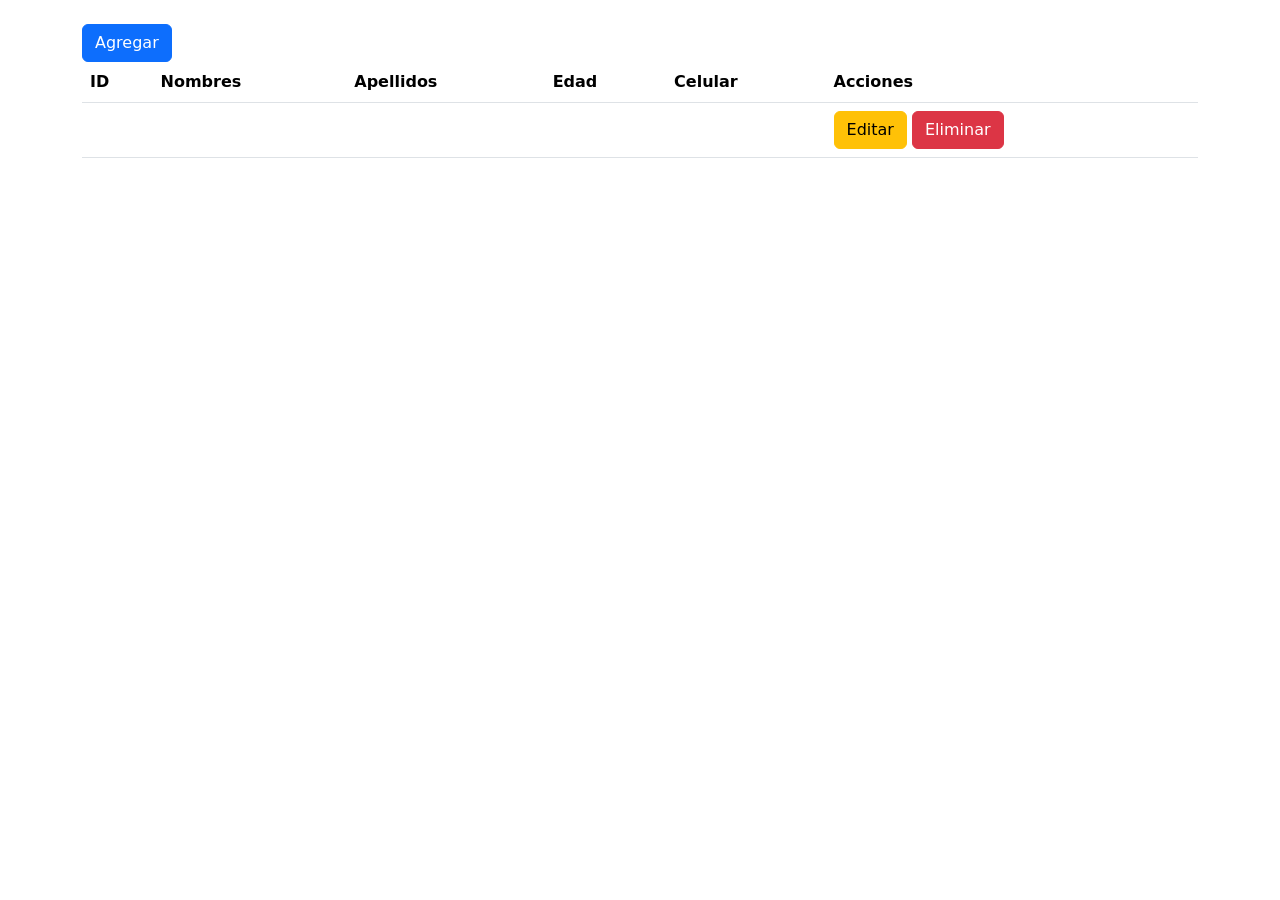
<file: RegisterUser/src/main/resources/templates/index.html>
<!DOCTYPE html>
<html xmlns:th="http://www.thymeleaf.org">
<head>
    <title>Listado de Personas</title>
    <meta charset="UTF-8">
    <meta name="viewport" content="width=device-width, initial-scale=1.0">
    <link href="https://cdn.jsdelivr.net/npm/bootstrap@5.3.3/dist/css/bootstrap.min.css" rel="stylesheet" integrity="sha384-QWTKZyjpPEjISv5WaRU9OFeRpok6YctnYmDr5pNlyT2bRjXh0JMhjY6hW+ALEwIH" crossorigin="anonymous">
</head>
<body>
<div class="container mt-4">
    <a th:href="@{/new}" class="btn btn-primary"> Agregar </a>
    <table class="table">
        <thead>
        <tr>
            <th>ID</th>
            <th>Nombres</th>
            <th>Apellidos</th>
            <th>Edad</th>
            <th>Celular</th>
            <th>Acciones</th>
        </tr>
        </thead>
        <tbody>
        <tr th:each="persona : ${personas}">
            <td th:text="${persona.id}"></td>
            <td th:text="${persona.nombre}"></td>
            <td th:text="${persona.apellido}"></td>
            <td th:text="${persona.edad}"></td>
            <td th:text="${persona.celular}"></td>
            <td>
                <a class="btn btn-warning" th:href="@{/editar/{id}(id=${persona.id})}">Editar</a>
                <a class="btn btn-danger" th:href="@{/eliminar/{id}(id=${persona.id})}">Eliminar</a>
            </td>
        </tr>
        </tbody>
    </table>
</div>
<script src="https://cdn.jsdelivr.net/npm/bootstrap@5.3.3/dist/js/bootstrap.bundle.min.js" integrity="sha384-pzjw8f+ua7Kw1TIq0taGxA0VeI1e7TUl8sTtqVj9zV4MhlGakD5TrHhwRGcpVq2k" crossorigin="anonymous"></script>
</body>
</html>
</file>
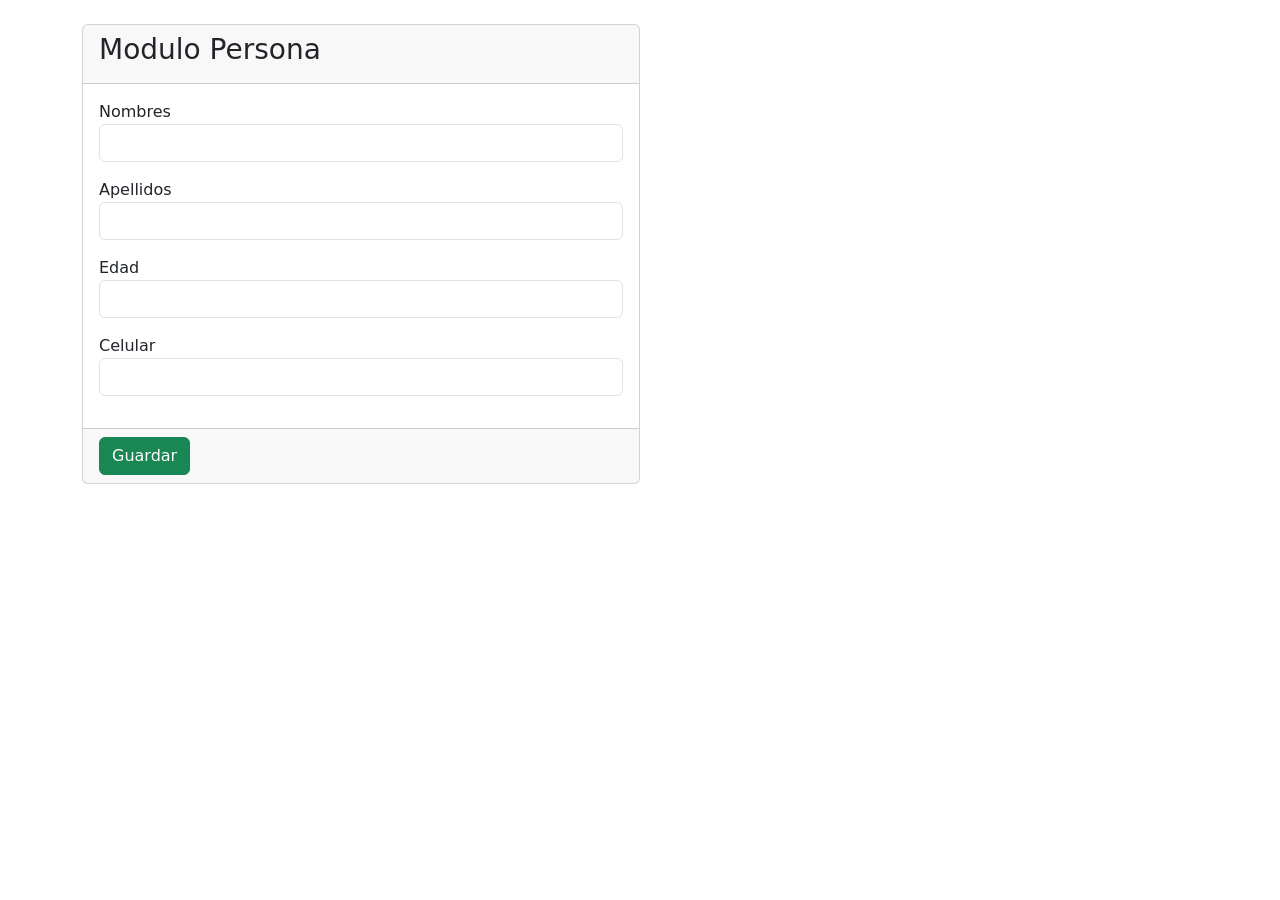
<file: RegisterUser/src/main/resources/templates/form.html>
<!DOCTYPE html>
<html xmlns:th="http://www.thymeleaf.org">
<head>
    <title>Listado de Personas</title>
    <meta charset="UTF-8">
    <meta name="viewport" content="width=device-width, initial-scale=1.0">
    <link href="https://cdn.jsdelivr.net/npm/bootstrap@5.3.3/dist/css/bootstrap.min.css" rel="stylesheet" integrity="sha384-QWTKZyjpPEjISv5WaRU9OFeRpok6YctnYmDr5pNlyT2bRjXh0JMhjY6hW+ALEwIH" crossorigin="anonymous">
</head>
<body>
<div class="container mt-4">
    <div class="col-sm-6">
        <form th:action="@{/save}" th:object="${persona}" method="POST">
            <!-- Campo oculto para el ID -->
            <input type="hidden" th:field="*{id}" />

            <div class="card">
                <div class="card-header">
                    <h3>Modulo Persona</h3>
                </div>
                <div class="card-body">
                    <div class="form-group">
                        <label>Nombres</label>
                        <input th:field="*{nombre}" type="text" class="form-control"/>
                        <div th:if="${#fields.hasErrors('nombre')}" class="text-danger">
                            <p th:errors="*{nombre}"></p>
                        </div>
                    </div>
                    <div class="form-group">
                        <label>Apellidos</label>
                        <input th:field="*{apellido}" type="text" class="form-control"/>
                        <div th:if="${#fields.hasErrors('apellido')}" class="text-danger">
                            <p th:errors="*{apellido}"></p>
                        </div>
                    </div>
                    <div class="form-group">
                        <label>Edad</label>
                        <input th:field="*{edad}" type="number" class="form-control"/>
                        <div th:if="${#fields.hasErrors('edad')}" class="text-danger">
                            <p th:errors="*{edad}"></p>
                        </div>
                    </div>
                    <div class="form-group">
                        <label>Celular</label>
                        <input th:field="*{celular}" type="tel" class="form-control" pattern="[0-9]{9}" title="El número debe tener 9 dígitos"/>
                        <div th:if="${#fields.hasErrors('celular')}" class="text-danger">
                            <p th:errors="*{celular}"></p>
                        </div>
                    </div>
                </div>
                <div class="card-footer">
                    <input type="submit" value="Guardar" class="btn btn-success">
                </div>
            </div>
        </form>
    </div>
</div>
</body>
</html>
</file>
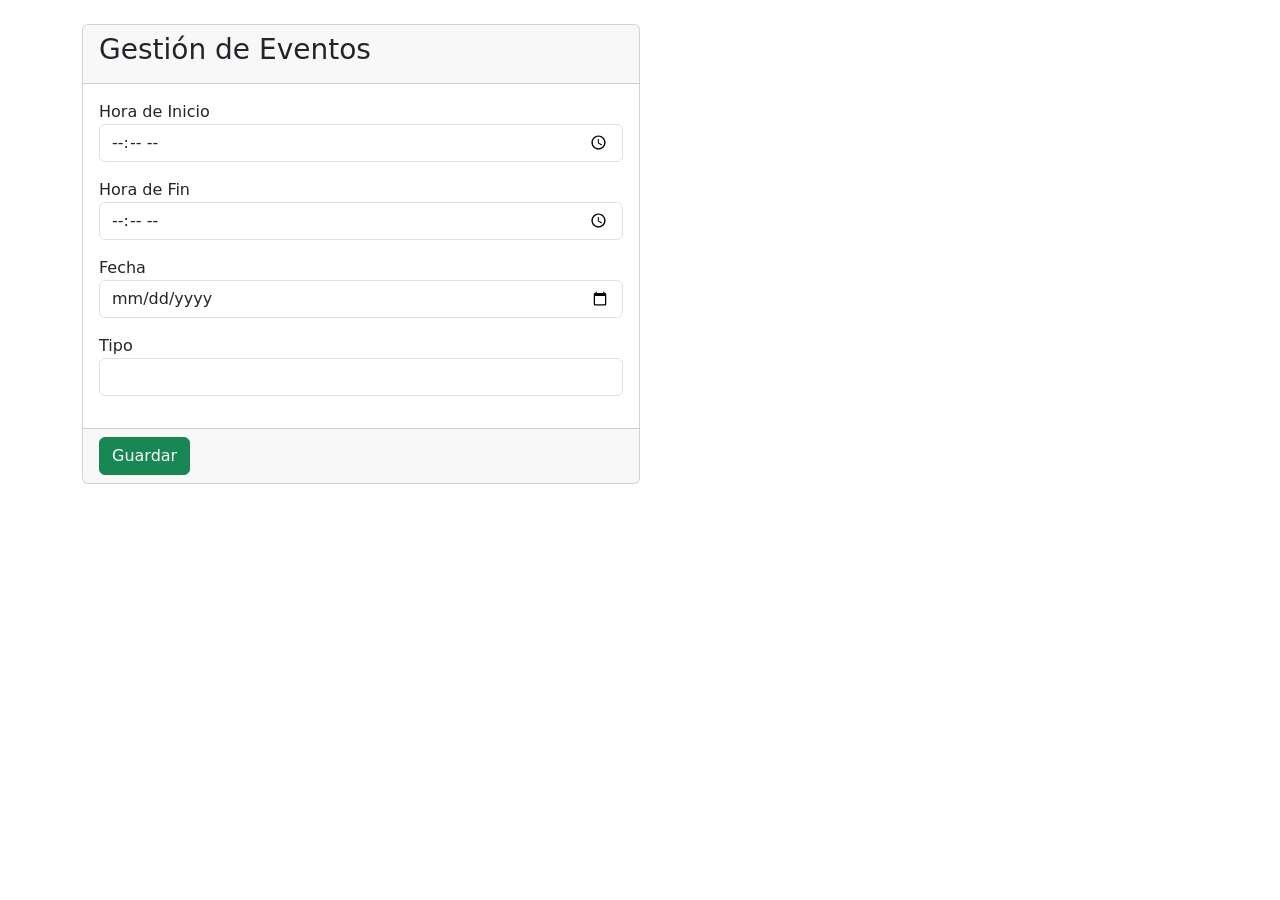
<file: RegisterUser/src/main/resources/templates/form2.html>
<!DOCTYPE html>
<html xmlns:th="http://www.thymeleaf.org">
<head>
    <title>Gestión de Eventos</title>
    <meta charset="UTF-8">
    <meta name="viewport" content="width=device-width, initial-scale=1.0">
    <link href="https://cdn.jsdelivr.net/npm/bootstrap@5.3.3/dist/css/bootstrap.min.css" rel="stylesheet"
          integrity="sha384-QWTKZyjpPEjISv5WaRU9OFeRpok6YctnYmDr5pNlyT2bRjXh0JMhjY6hW+ALEwIH" crossorigin="anonymous">
</head>
<body>
<div class="container mt-4">
    <div class="col-sm-6">
        <form th:action="@{/savep}" th:object="${evento}" method="POST">
            <!-- Campo oculto para el ID -->
            <input type="hidden" th:field="*{id}" />

            <div class="card">
                <div class="card-header">
                    <h3>Gestión de Eventos</h3>
                </div>
                <div class="card-body">
                    <div class="form-group">
                        <label>Hora de Inicio</label>
                        <input th:field="*{horaInicio}" type="time" class="form-control"/>
                        <div th:if="${#fields.hasErrors('horaInicio')}" class="text-danger">
                            <p th:errors="*{horaInicio}"></p>
                        </div>
                    </div>
                    <div class="form-group">
                        <label>Hora de Fin</label>
                        <input th:field="*{horaFin}" type="time" class="form-control"/>
                        <div th:if="${#fields.hasErrors('horaFin')}" class="text-danger">
                            <p th:errors="*{horaFin}"></p>
                        </div>
                    </div>
                    <div class="form-group">
                        <label>Fecha</label>
                        <input th:field="*{fecha}" type="date" class="form-control"/>
                        <div th:if="${#fields.hasErrors('fecha')}" class="text-danger">
                            <p th:errors="*{fecha}"></p>
                        </div>
                    </div>
                    <div class="form-group">
                        <label>Tipo</label>
                        <input th:field="*{tipo}" type="text" class="form-control"/>
                        <div th:if="${#fields.hasErrors('tipo')}" class="text-danger">
                            <p th:errors="*{tipo}"></p>
                        </div>
                    </div>
                </div>
                <div class="card-footer">
                    <input type="submit" value="Guardar" class="btn btn-success">
                </div>
            </div>
        </form>
    </div>
</div>
</body>
</html>
</file>
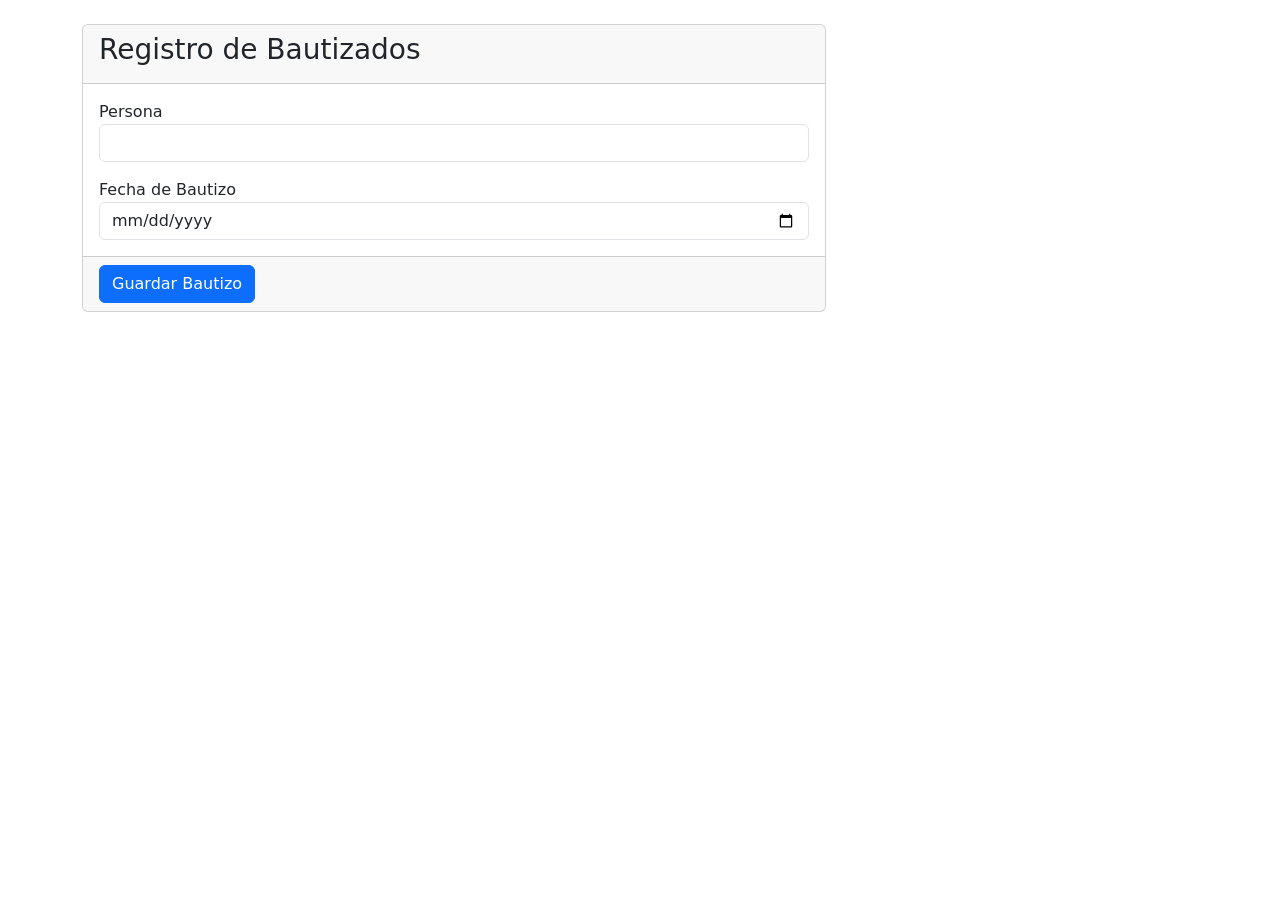
<file: RegisterUser/src/main/resources/templates/formBau.html>
<!DOCTYPE html>
<html xmlns:th="http://www.thymeleaf.org">
<head>
    <title>Registro de Bautizados</title>
    <meta charset="UTF-8">
    <meta name="viewport" content="width=device-width, initial-scale=1.0">
    <link href="https://cdn.jsdelivr.net/npm/bootstrap@5.3.3/dist/css/bootstrap.min.css" rel="stylesheet" integrity="sha384-QWTKZyjpPEjISv5WaRU9OFeRpok6YctnYmDr5pNlyT2bRjXh0JMhjY6hW+ALEwIH" crossorigin="anonymous">
</head>
<body>
<div class="container mt-4">
    <div class="col-sm-8">
        <form th:action="@{/guardarBautizo}" th:object="${bautizado}" method="POST">
            <div class="card">
                <div class="card-header">
                    <h3>Registro de Bautizados</h3>
                </div>
                <div class="card-body">
                    <!-- Seleccionar Persona -->
                    <div class="form-group">
                        <label>Persona</label>
                        <select th:field="*{persona.id}" class="form-control">
                            <option th:each="persona : ${personas}"
                                    th:value="${persona.id}"
                                    th:text="${persona.nombre + ' ' + persona.apellido}"> <!-- Corregido: Usamos th:text para mostrar el nombre completo -->
                            </option>
                        </select>

                        <div th:if="${#fields.hasErrors('persona.id')}" class="text-danger">
                            <p th:errors="*{persona.id}"></p>
                        </div>
                    </div>

                    <!-- Fecha de Bautizo -->
                    <div class="form-group mt-3">
                        <label>Fecha de Bautizo</label>
                        <input th:field="*{fechaBautizo}" type="date" class="form-control" />

                    </div>

                    <!-- Lugar de Bautizo (si es necesario) -->

                </div>
                <div class="card-footer">
                    <input type="submit" value="Guardar Bautizo" class="btn btn-primary">
                </div>
            </div>
        </form>
    </div>
</div>
</body>
</html>
</file>
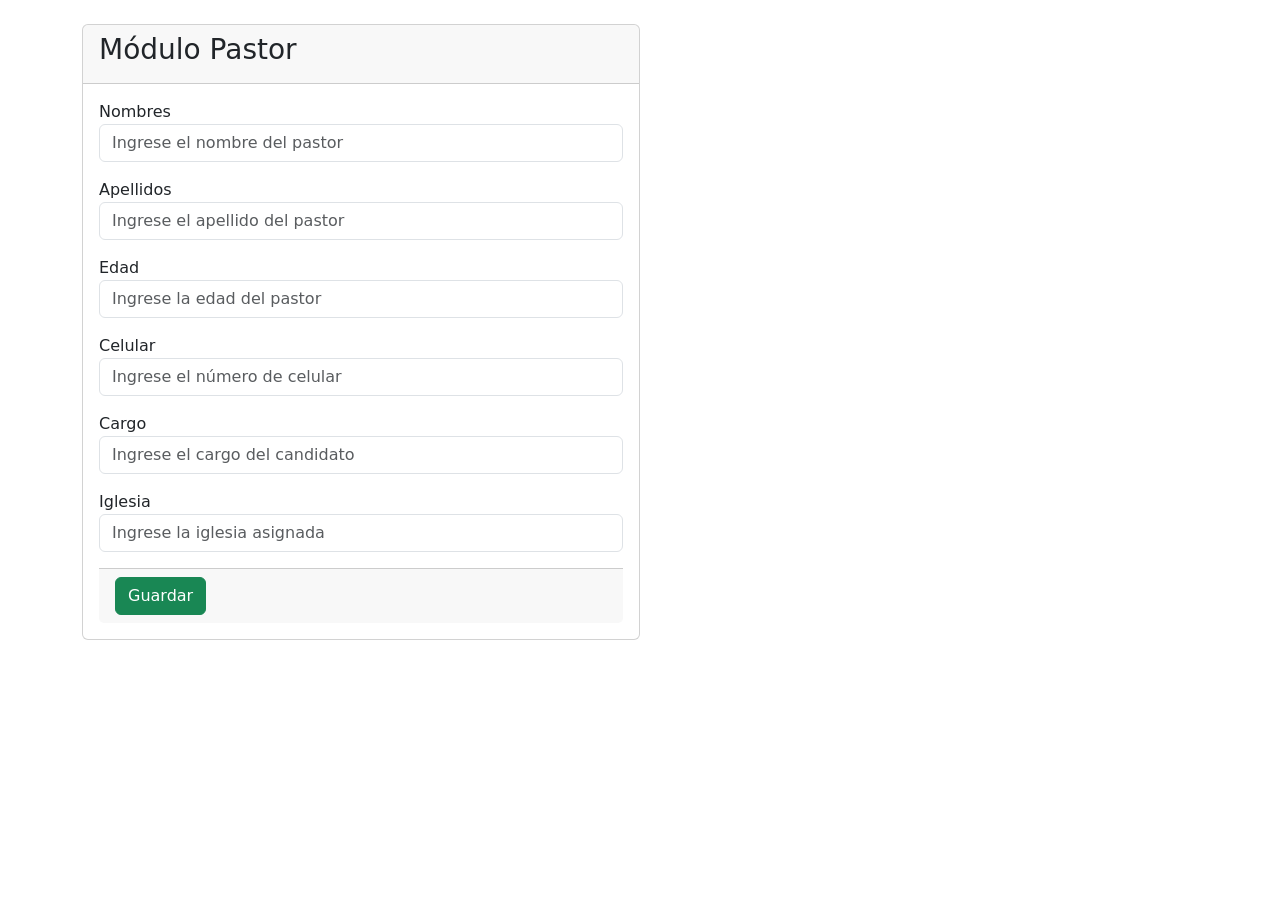
<file: RegisterUser/src/main/resources/templates/formpas.html>
<!DOCTYPE html>
<html xmlns:th="http://www.thymeleaf.org">
<head>
  <title>Listado de Pastores</title>
  <meta charset="UTF-8">
  <meta name="viewport" content="width=device-width, initial-scale=1.0">
  <link href="https://cdn.jsdelivr.net/npm/bootstrap@5.3.3/dist/css/bootstrap.min.css" rel="stylesheet" integrity="sha384-QWTKZyjpPEjISv5WaRU9OFeRpok6YctnYmDr5pNlyT2bRjXh0JMhjY6hW+ALEwIH" crossorigin="anonymous">
</head>
<body>
<div class="container mt-4">
  <div class="col-sm-6">
    <form th:action="@{/savepas}" th:object="${pastores}" method="POST">
      <!-- Campo oculto para el ID -->
      <input type="hidden" th:field="*{id}" />

      <div class="card">
        <div class="card-header">
          <h3>Módulo Pastor</h3>
        </div>
        <div class="card-body">
          <div class="form-group">
            <label>Nombres</label>
            <input th:field="*{nombre}" type="text" class="form-control" placeholder="Ingrese el nombre del pastor"/>
            <div th:if="${#fields.hasErrors('nombre')}" class="text-danger">
              <p th:errors="*{nombre}"></p>
            </div>
          </div>
          <div class="form-group">
            <label>Apellidos</label>
            <input th:field="*{apellido}" type="text" class="form-control" placeholder="Ingrese el apellido del pastor"/>
            <div th:if="${#fields.hasErrors('apellido')}" class="text-danger">
              <p th:errors="*{apellido}"></p>
            </div>
          </div>
          <div class="form-group">
            <label>Edad</label>
            <input th:field="*{edad}" type="number" class="form-control" placeholder="Ingrese la edad del pastor"/>
            <div th:if="${#fields.hasErrors('edad')}" class="text-danger">
              <p th:errors="*{edad}"></p>
            </div>
          </div>
          <div class="form-group">
            <label>Celular</label>
            <input th:field="*{celular}" type="tel" class="form-control" pattern="[0-9]{9}"
                   title="El número debe tener 9 dígitos" placeholder="Ingrese el número de celular"/>
            <div th:if="${#fields.hasErrors('celular')}" class="text-danger">
              <p th:errors="*{celular}"></p>
            </div>

            <div class="form-group">
              <label>Cargo</label>
              <input th:field="*{cargo}" type="text" class="form-control" placeholder="Ingrese el cargo del candidato"/>
              <div th:if="${#fields.hasErrors('celular')}" class="text-danger">
                <p th:errors="*{cargo}"></p>
              </div>
            </div>

          <!-- Agregar campo adicional si es necesario, como la iglesia asignada -->
          <div class="form-group">
            <label>Iglesia</label>
            <input th:field="*{iglesia}" type="text" class="form-control" placeholder="Ingrese la iglesia asignada"/>
            <div th:if="${#fields.hasErrors('iglesia')}" class="text-danger">
              <p th:errors="*{iglesia}"></p>
            </div>
          </div>
        </div>
        <div class="card-footer">
          <input type="submit" value="Guardar" class="btn btn-success">
        </div>
      </div>
    </form>
  </div>
</div>
</body>
</html>
</file>
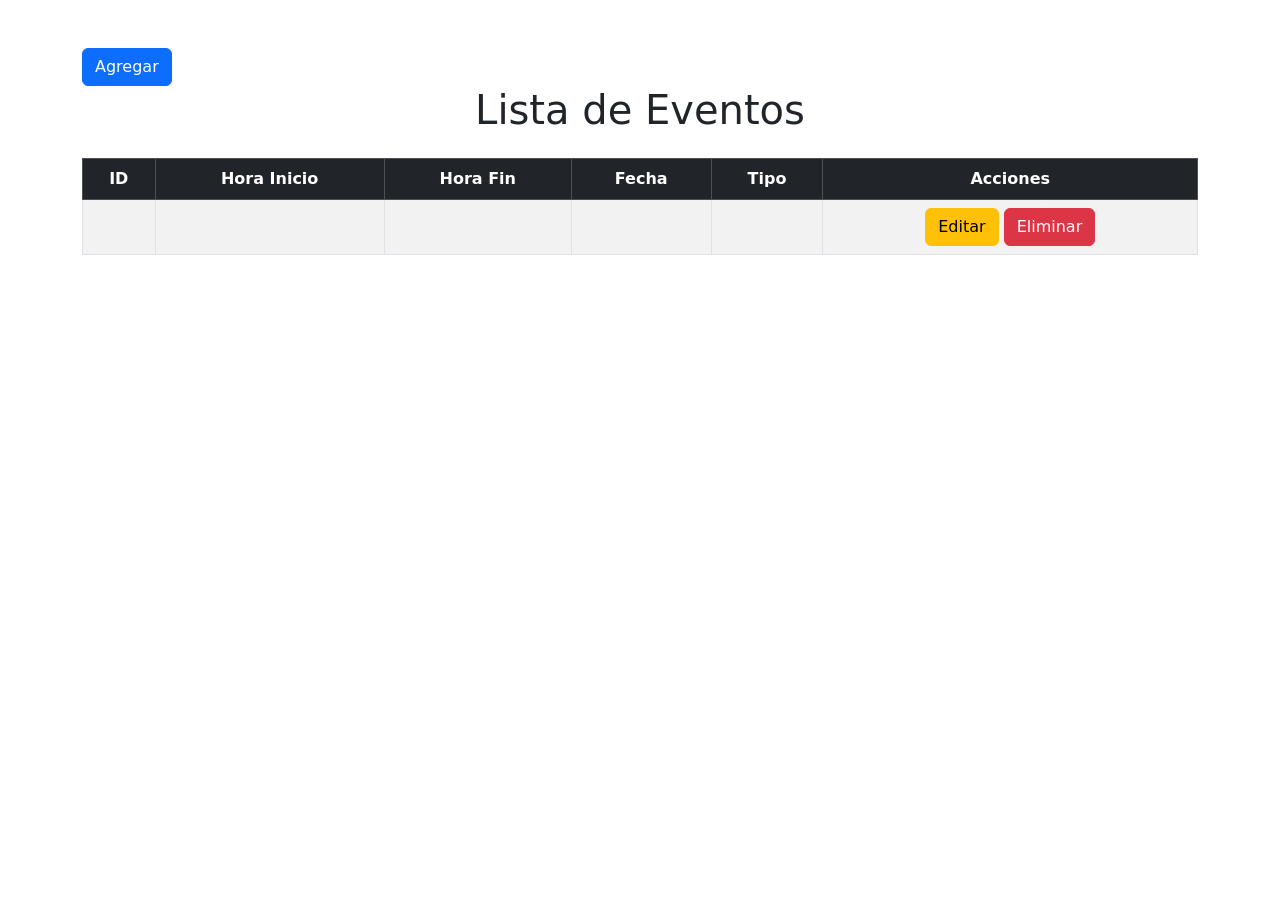
<file: RegisterUser/src/main/resources/templates/index2.html>
<!DOCTYPE html>
<html xmlns:th="http://www.thymeleaf.org">
<head>
    <meta charset="UTF-8">
    <meta name="viewport" content="width=device-width, initial-scale=1.0">
    <title>Lista de Eventos</title>
    <link href="https://cdn.jsdelivr.net/npm/bootstrap@5.3.3/dist/css/bootstrap.min.css" rel="stylesheet" integrity="sha384-QWTKZyjpPEjISv5WaRU9OFeRpok6YctnYmDr5pNlyT2bRjXh0JMhjY6hW+ALEwIH" crossorigin="anonymous">
</head>
<body>
<div class="container mt-5">
    <a th:href="@{/newp}" class="btn btn-primary"> Agregar </a>

    <h1 class="text-center mb-4">Lista de Eventos</h1>
    <table class="table table-striped table-hover table-bordered align-middle">
        <thead class="table-dark text-center">
        <tr>
            <th>ID</th>
            <th>Hora Inicio</th>
            <th>Hora Fin</th>
            <th>Fecha</th>
            <th>Tipo</th>
            <th>Acciones</th>
        </tr>
        </thead>
        <tbody>
        <tr th:each="evento : ${eventos}">
            <td th:text="${evento.id}" ></td>
            <td th:text="${evento.horaInicio}" ></td>
            <td th:text="${evento.horaFin}" ></td>
            <td th:text="${evento.fecha}" ></td>
            <td th:text="${evento.tipo}" ></td>
            <td class="text-center">
                <a class="btn btn-warning" th:href="@{/editarp/{id}(id=${evento.id})}">Editar</a>
                <a class="btn btn-danger" th:href="@{/eliminarp/{id}(id=${evento.id})}">Eliminar</a>
            </td>
        </tr>
        </tbody>
    </table>
</div>
<script src="https://cdn.jsdelivr.net/npm/bootstrap@5.3.3/dist/js/bootstrap.bundle.min.js" integrity="sha384-wEcQcZPrEFVE61Nz4vyeN2npFpCDgF3fnK2a+DNJpHdtr5XolL6NYt9PfpdeZAtp" crossorigin="anonymous"></script>
</body>
</html>
</file>
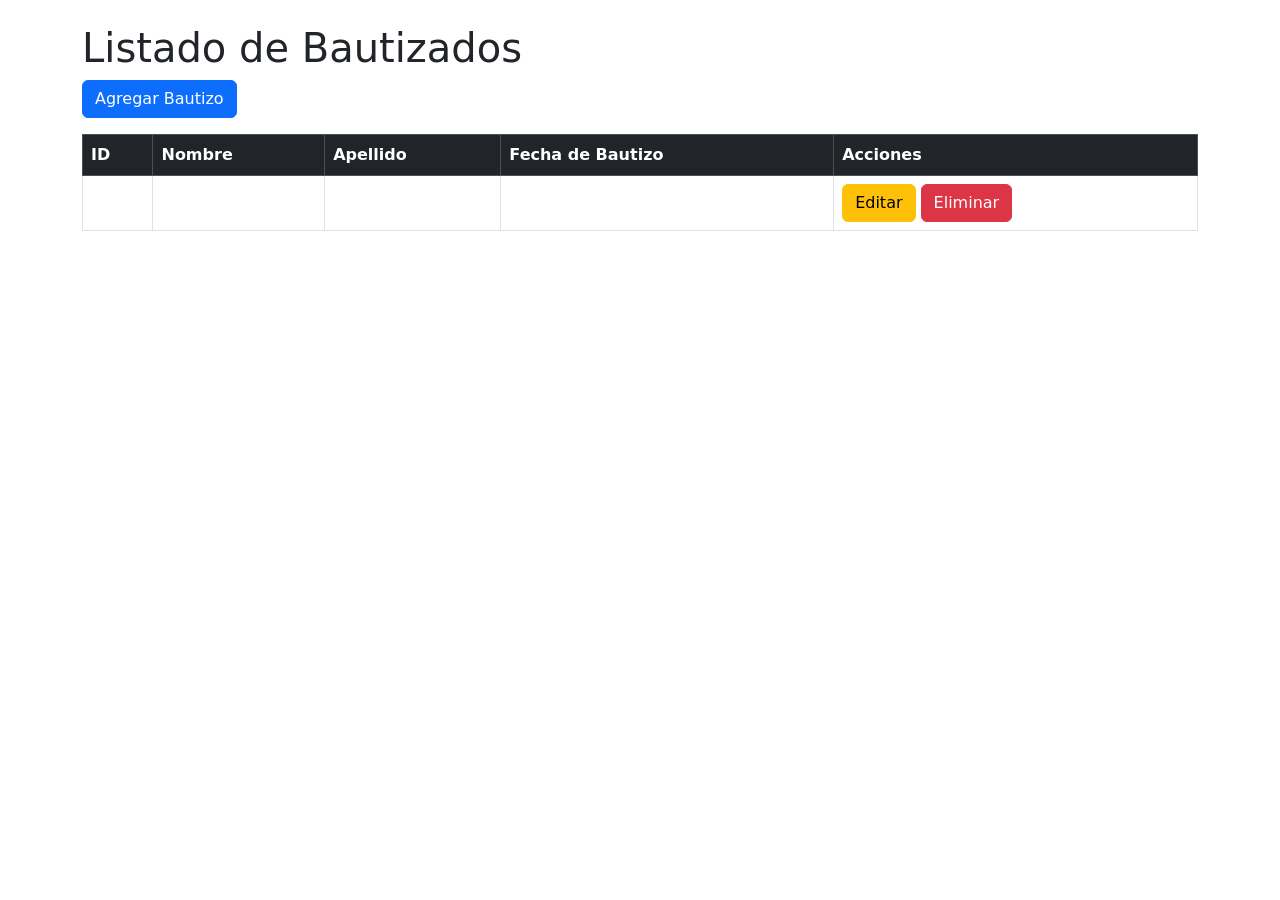
<file: RegisterUser/src/main/resources/templates/indexBau.html>
<!DOCTYPE html>
<html xmlns:th="http://www.thymeleaf.org">
<head>
    <title>Listado de Bautizados</title>
    <meta charset="UTF-8">
    <meta name="viewport" content="width=device-width, initial-scale=1.0">
    <link href="https://cdn.jsdelivr.net/npm/bootstrap@5.3.3/dist/css/bootstrap.min.css" rel="stylesheet" integrity="sha384-QWTKZyjpPEjISv5WaRU9OFeRpok6YctnYmDr5pNlyT2bRjXh0JMhjY6hW+ALEwIH" crossorigin="anonymous">
</head>
<body>
<div class="container mt-4">
    <h1>Listado de Bautizados</h1>
    <a th:href="@{/bautizados/new}" class="btn btn-primary mb-3">Agregar Bautizo</a>
    <table class="table table-bordered">
        <thead class="table-dark">
        <tr>
            <th>ID</th>
            <th>Nombre</th>
            <th>Apellido</th>
            <th>Fecha de Bautizo</th>
            <th>Acciones</th>
        </tr>
        </thead>
        <tbody>
        <tr th:each="bautizado : ${bautizados}">
            <td th:text="${bautizado.id}"></td>
            <td th:text="${bautizado.persona.nombre}"></td>
            <td th:text="${bautizado.persona.apellido}"></td>
            <!-- Corrección aquí -->
            <td th:text="${#temporals.format(bautizado.fechaBautizo, 'yyyy-MM-dd')}"></td>
            <td>
                <a class="btn btn-warning" th:href="@{/bautizados/editar/{id}(id=${bautizado.id})}">Editar</a>
                <a class="btn btn-danger" th:href="@{/bautizados/eliminar/{id}(id=${bautizado.id})}">Eliminar</a>
            </td>
        </tr>
        </tbody>
    </table>
</div>
<script src="https://cdn.jsdelivr.net/npm/bootstrap@5.3.3/dist/js/bootstrap.bundle.min.js" integrity="sha384-pzjw8f+ua7Kw1TIq0taGxA0VeI1e7TUl8sTtqVj9zV4MhlGakD5TrHhwRGcpVq2k" crossorigin="anonymous"></script>
</body>
</html>
</file>
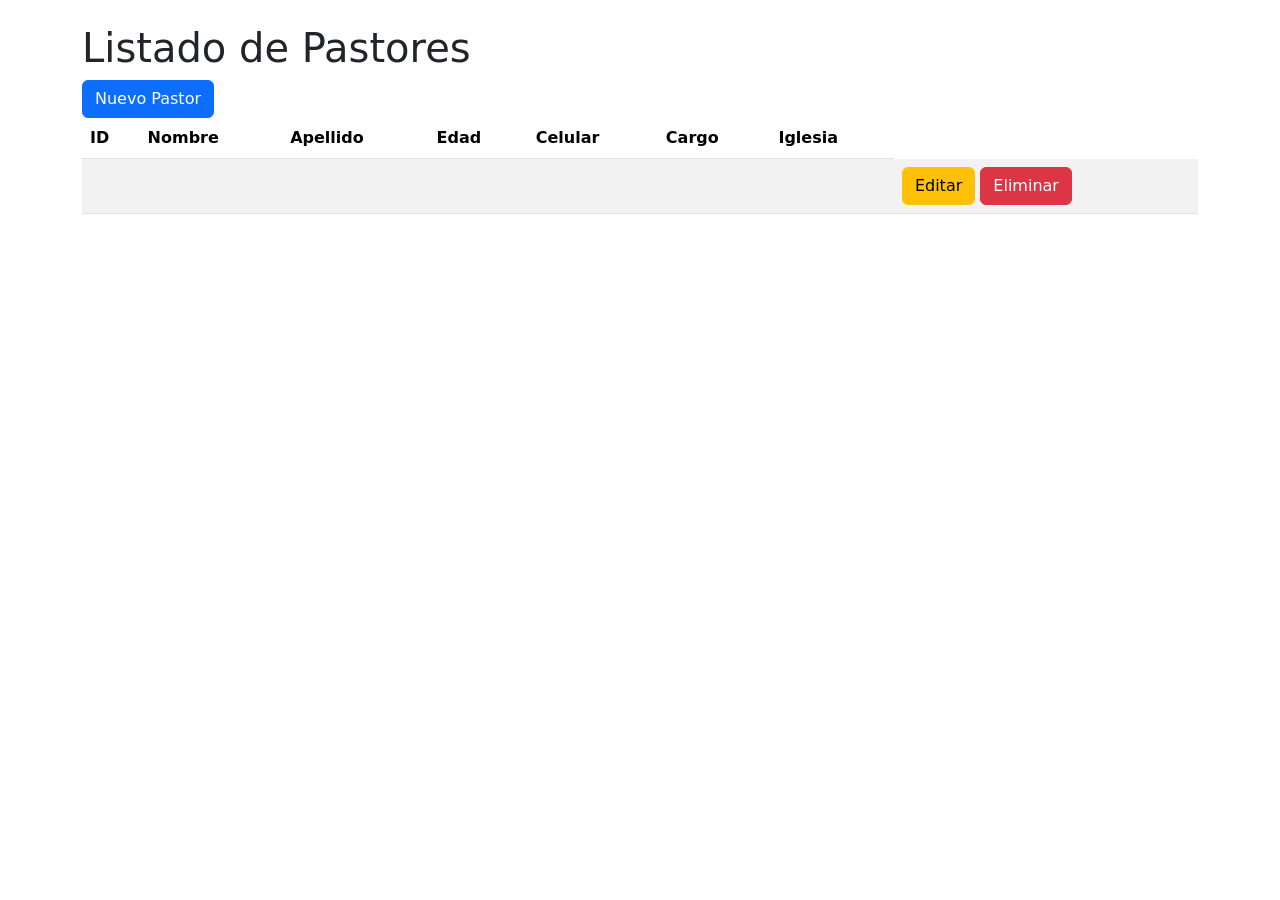
<file: RegisterUser/src/main/resources/templates/Indexpastores.html>
<!DOCTYPE html>
<html xmlns:th="http://www.thymeleaf.org">
<head>
  <title>Listado de Personas</title>
  <meta charset="UTF-8">
  <meta name="viewport" content="width=device-width, initial-scale=1.0">
  <link href="https://cdn.jsdelivr.net/npm/bootstrap@5.3.3/dist/css/bootstrap.min.css" rel="stylesheet" integrity="sha384-QWTKZyjpPEjISv5WaRU9OFeRpok6YctnYmDr5pNlyT2bRjXh0JMhjY6hW+ALEwIH" crossorigin="anonymous">
</head>
<body>
<div class="container mt-4">
  <h1>Listado de Pastores
   </h1>
    <a href="/newpas" class="btn btn-primary">Nuevo Pastor</a>
    <table class="table table-striped">
        <thead>
        <tr>
            <th>ID</th>
            <th>Nombre</th>
            <th>Apellido</th>
            <th>Edad</th>
            <th>Celular</th>
            <th>Cargo</th>
            <th>Iglesia</th>
        </tr>
        </thead>
        <tbody>
        <tr th:each="pastor : ${pastores}">
            <td th:text="${pastor.id}"></td>
            <td th:text="${pastor.nombre}"></td>
            <td th:text="${pastor.apellido}"></td>
            <td th:text="${pastor.edad}"></td>
            <td th:text="${pastor.celular}"></td>
            <td th:text="${pastor.cargo}"></td>
            <td th:text="${pastor.iglesia}"></td>
            <td>
                <a class="btn btn-warning" th:href="@{/editarpas/{id}(id=${pastor.id})}" >Editar</a>
                <a class="btn btn-danger" th:href="@{/eliminarpas/{id}(id=${pastor.id})}" >Eliminar</a>
            </td>
        </tr>
        </tbody>
    </table>
</div>
<script src="https://cdn.jsdelivr.net/npm/bootstrap@5.3.3/dist/js/bootstrap.bundle.min.js" integrity="sha384-pzjw8f+ua7Kw1TIq0taGxA0VeI1e7TUl8sTtqVj9zV4MhlGakD5TrHhwRGcpVq2k" crossorigin="anonymous"></script>
</body>
</html>
</file>
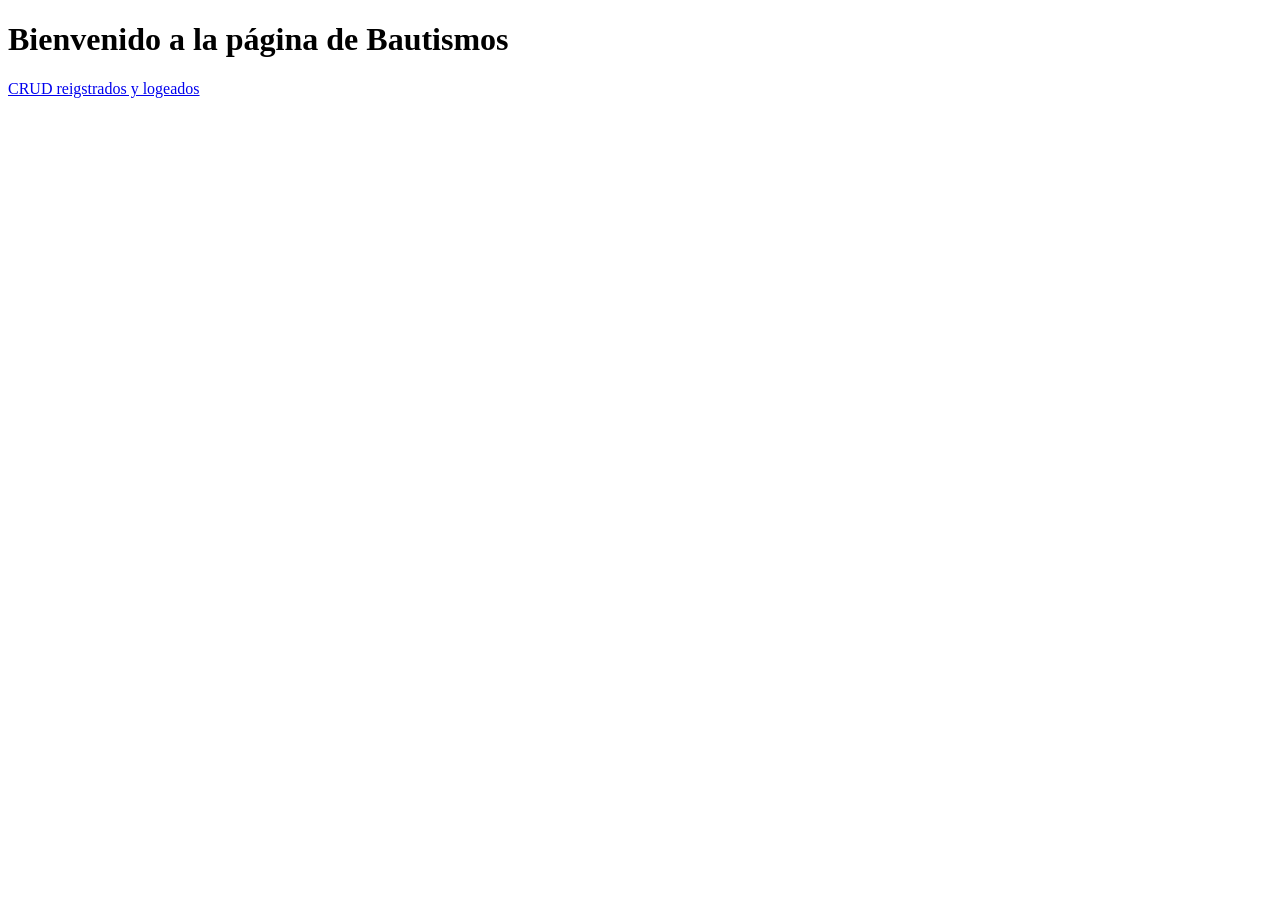
<file: RegisterUser/src/main/resources/static/conectores/bautismos.html>
<!DOCTYPE html>
<html lang="en">
<head>
  <meta charset="UTF-8">
  <meta name="viewport" content="width=device-width, initial-scale=1.0">
  <title>Bautismos</title>
</head>
<body>
  <h1>Bienvenido a la página de Bautismos</h1>
  <div class="buttons">
    <a href="crud.html" class="btn">CRUD reigstrados y logeados</a>
</div>
</body>
</html>
</file>
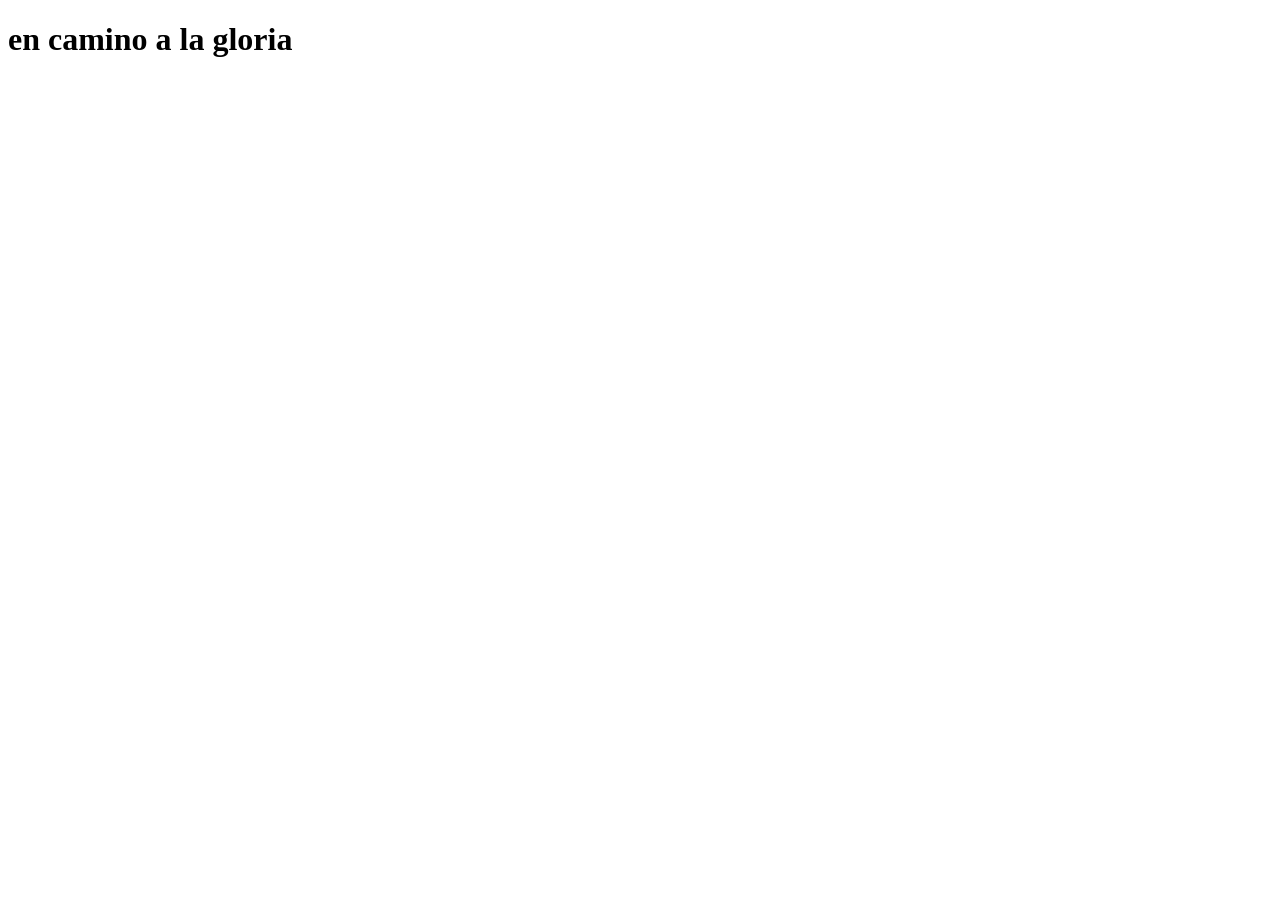
<file: RegisterUser/src/main/resources/static/conectores/indexproceso.html>
<!DOCTYPE html>
<html lang="en">
<head>
    <meta charset="UTF-8">
    <meta name="viewport" content="width=device-width, initial-scale=1.0">
    <title>Proceso</title>
</head>
<body>
    <h1>en camino a la gloria</h1>
</body>
</html>
</file>
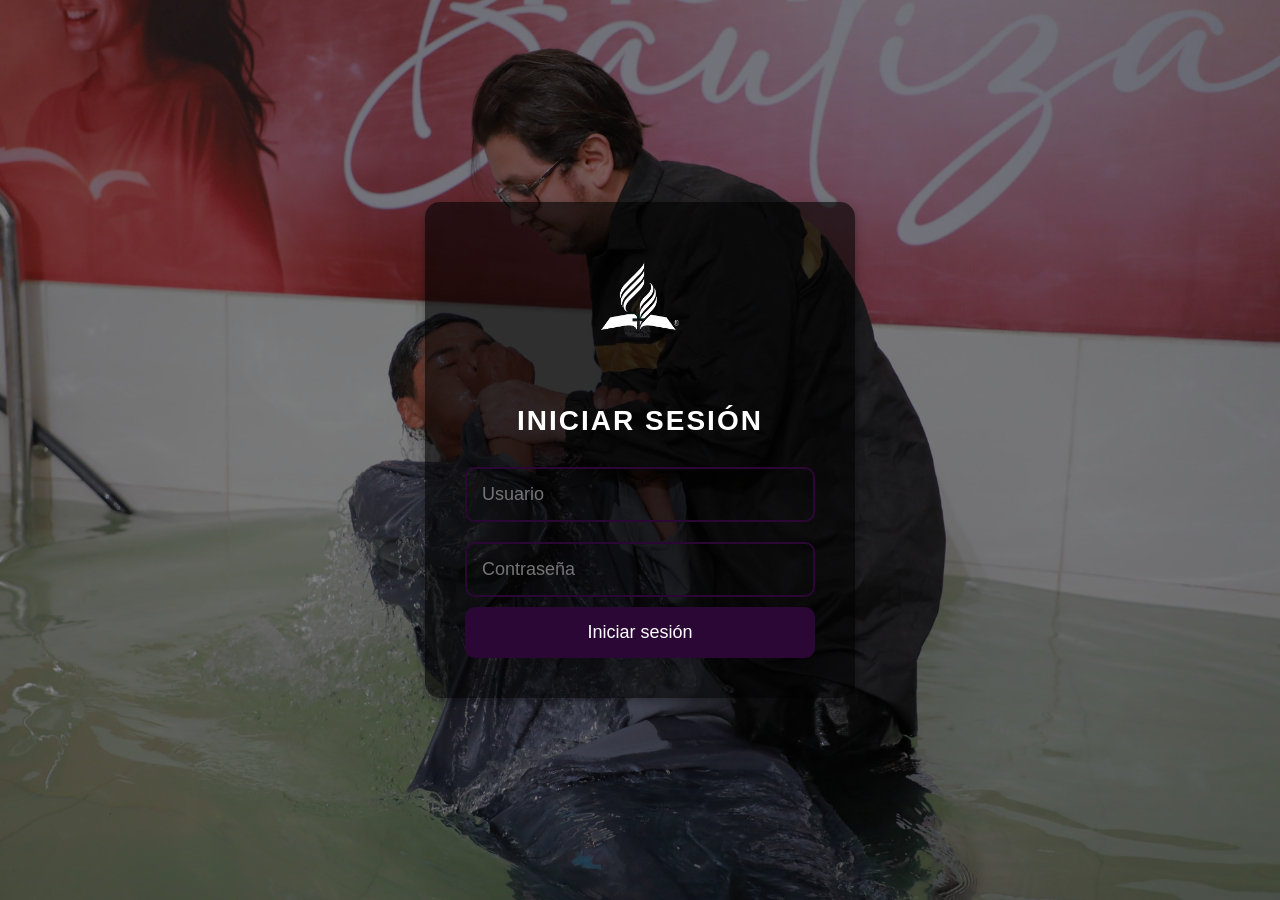
<file: RegisterUser/src/main/resources/static/conectores/login.html>
<!DOCTYPE html>
<html lang="es">
<head>
  <meta charset="UTF-8">
  <meta name="viewport" content="width=device-width, initial-scale=1.0">
  <title>Iniciar sesión</title>
  <link rel="stylesheet" href="login.css"> <!-- Enlace al archivo CSS -->
</head>
<body>
  <div class="login-container">
    <div class="login-box">
      <img src="advsolooscuro-removebg-preview.png" alt="Logo Iglesia" class="logo">
      <h1>Iniciar sesión</h1>
      <form id="loginForm">
        <input type="text" id="username" placeholder="Usuario" required />
        <input type="password" id="password" placeholder="Contraseña" required />
        <button type="submit">Iniciar sesión</button>
      </form>
    </div>
  </div>

  <script>
    document.getElementById("loginForm").addEventListener("submit", async (e) => {
      e.preventDefault();
      const username = document.getElementById("username").value;
      const password = document.getElementById("password").value;

      const response = await fetch("/login", {
        method: "POST",
        headers: { "Content-Type": "application/json" },
        body: JSON.stringify({ username, password }),
      });

      const result = await response.json();
      if (response.ok) {
        window.location.href = result.redirect;
      } else {
        alert(result.error);
      }
    });
  </script>
</body>
</html>
</file>
<file: RegisterUser/src/main/resources/static/conectores/login.css>
/* Fondo de la página */
body {
    margin: 0;
    padding: 0;
    font-family: 'Arial', sans-serif;
    background-image: url('loginfondo.jpg'); /* Imagen de fondo */
    background-size: cover;
    background-position: center;
    height: 100vh;
    display: flex;
    justify-content: center;
    align-items: center;
    position: relative;
  }
  
  /* Capa oscura sobre el fondo */
  body::after {
    content: "";
    position: absolute;
    top: 0;
    left: 0;
    width: 100%;
    height: 100%;
    background: rgba(0, 0, 0, 0.5); /* Capa oscura (ajusta el valor de opacidad para hacerlo más oscuro o más claro) */
    z-index: -1; /* Asegura que la capa oscura esté detrás del contenido */
  }
  
  /* Contenedor principal */
  .login-container {
    width: 100%;
    height: 100%;
    display: flex;
    justify-content: center;
    align-items: center;
  }
  
  /* Caja del login */
  .login-box {
    background: rgba(0, 0, 0, 0.6); /* Fondo oscuro semi-transparente */
    padding: 40px;
    border-radius: 15px;
    box-shadow: 0 4px 10px rgba(0, 0, 0, 0.3);
    width: 350px;
    text-align: center;
    color: #fff;
  }
  
  /* Estilo para el logo */
  .logo {
    width: 120px;
    margin-bottom: 20px;
  }
  
  /* Estilo del título */
  h1 {
    font-size: 28px;
    margin-bottom: 20px;
    color: #fff;
    letter-spacing: 2px;
    text-transform: uppercase;
  }
  
  /* Estilo de los campos de entrada */
  input[type="text"], input[type="password"] {
    width: 100%;
    padding: 15px;
    margin: 10px 0;
    border: 2px solid #2b0736;
    border-radius: 10px;
    box-sizing: border-box;
    font-size: 18px;
    background-color: transparent;
    color: #fff;
    transition: border-color 0.3s ease, box-shadow 0.3s ease;
  }
  
  input[type="text"]:focus, input[type="password"]:focus {
    border-color: #009688;
    box-shadow: 0 0 10px rgba(0, 150, 136, 0.6);
    outline: none;
  }
  
  /* Estilo del botón */
  button {
    width: 100%;
    padding: 15px;
    border: none;
    background-color: #2b0736;
    color: white;
    font-size: 18px;
    border-radius: 10px;
    cursor: pointer;
    transition: background-color 0.3s ease, transform 0.3s ease;
  }
  
  button:hover {
    background-color: #45a049;
    transform: scale(1.05);
  }
  
  button:active {
    transform: scale(1);
  }
</file>
